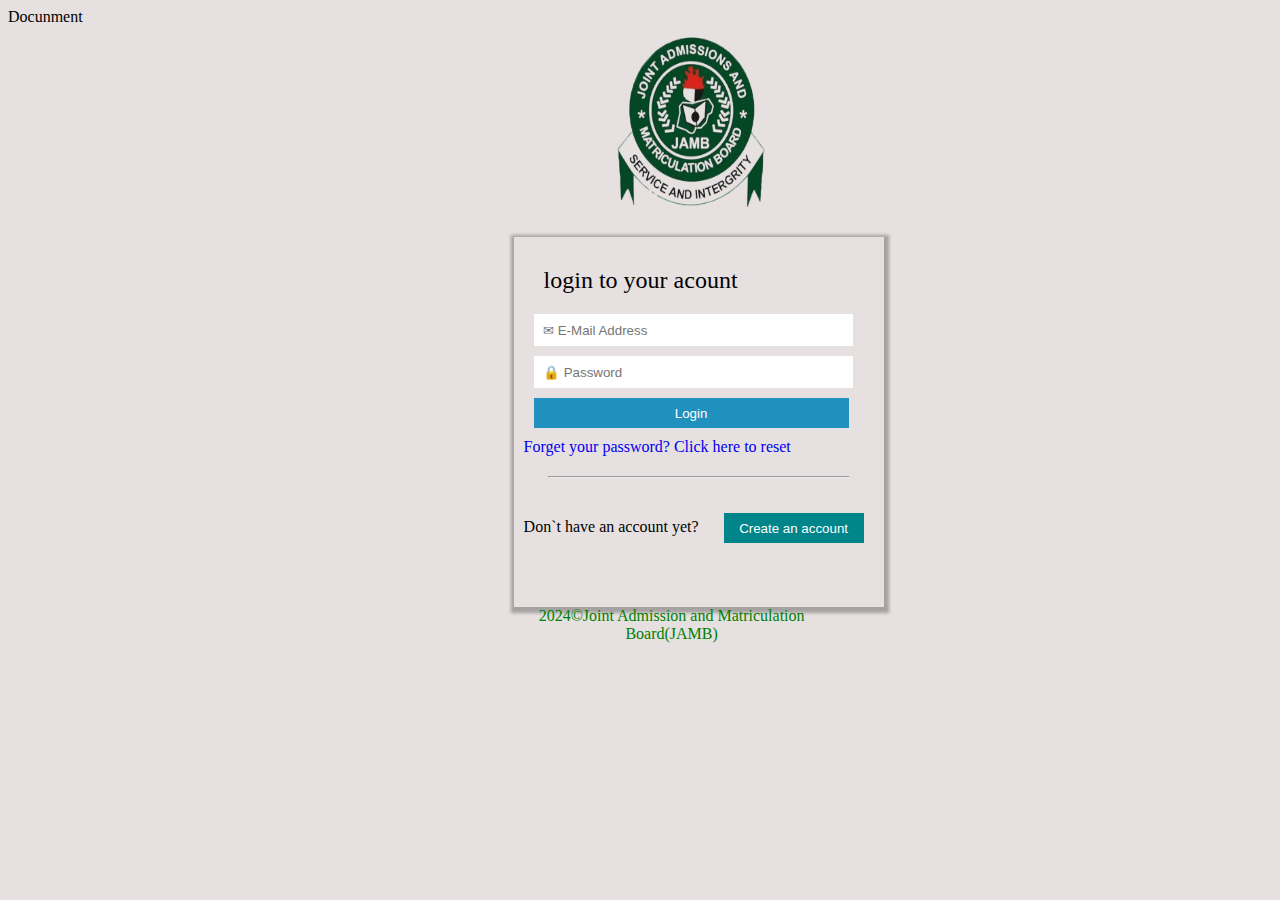
<file: index1.html>
<!DOCTYPE html>
    <html lang="en">
    <head>
      <link rel="stylesheet" href="style1.css">
      <tittle>Docunment</tittle>
      </head>
      
      <body class="bak">
        <div class="container">
            <img src="../jamb.png">
    
            <form class="formcontainer">
                <div id="login">login to your acount</div>
    
                <input type="text" placeholder="  &#9993 E-Mail Address">
                <input type="password" placeholder="  &#128274 Password">
                <button type="Submit">Login</button>
    
                <a href="Forget your password? Click here to reset">Forget your password? Click here to reset</a>
    
                <hr>
                <div class="both"><div id="dont">Don`t have an account yet?</div> <button id="button1"> Create an account</button></div>
                </form>
    
                <div id="copy">2024&copy;Joint Admission and Matriculation Board(JAMB)</div>
    
      </body>
      </html>
</file>
<file: style1.css>
body{
    background-color: rgba(214, 203, 203, 0.6);
}

img{
    width: 200px;
    height: 200px;
    padding-left: 80px;
}

.container{
    width: 50%;
    margin-left: 40%;
}

.formcontainer{
    width: 350px;
    border: 1px;
    height: 350px;
    box-shadow: 1px 2px 3px 4px rgba(20, 20, 20, 0.3);

    padding: 10px;
    margin-top: 7px;
}

input {
    width: 90%;
    height: 30px;
    margin: 10px;

    display: block;
    border: none;
}

button{
    width: 90%;
    height: 30px;
    margin: 10px;
    display: block;
    background-color: rgb(32, 145, 190);
    color: white;
    border: none;
    cursor: pointer;
}

#login{
    display: block;
    margin: 10px;
    font-size: 24px;
    margin: 20px;

}


a:link{
    text-decoration: none;
}

a:hover{
    color: rgb(32, 145, 190);
}

hr{
    width: 300px;
    background-color: white;
    margin-top: 20px;

}

#copy{
    width: 50%;
    font-size: 16px;
    color: green;
    text-align: center;

}

#button1{
    width: 40%;
    height: 30px;

    display: relative;
    background-color: rgb(0, 133, 138);
    color: white;
    border: none;
    float: right;

}

#dont{
    float: left;
    padding-top: 15px;

}

.both{
    margin-top: 25px;
}
</file>
